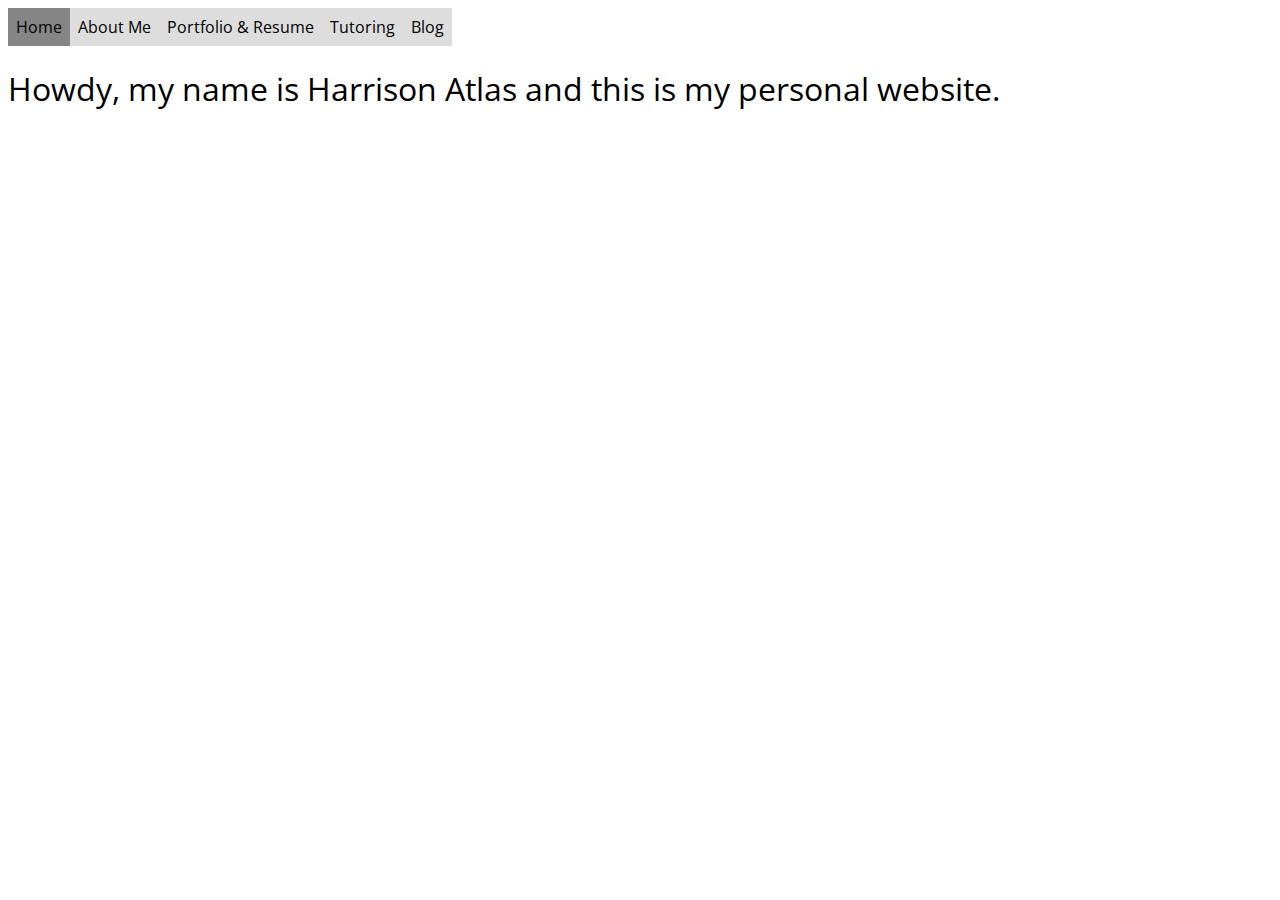
<file: index.html>
<!doctype html>

<html>
    <head>
        <meta charset="utf-8">
        <!-- Load external CSS styles -->
        <link rel="preconnect" href="https://fonts.googleapis.com">
        <link rel="preconnect" href="https://fonts.gstatic.com" crossorigin>
        <link href="https://fonts.googleapis.com/css2?family=Open+Sans:wght@300&display=swap" rel="stylesheet">
        <link rel="stylesheet" href="styles.css">

    </head>

    <body>
        
        <!-- Load external JavaScript -->
        <script src="scripts.js"></script>
        <ul>
            <li><a class="active" href="index.html">Home</a></li>
            <li><a href="aboutme.html">About Me</a></li>
            <li><a href="#portfolio">Portfolio & Resume</a></li>
            <li><a href="#tutoring">Tutoring</a></li>
            <li><a href="#blog">Blog</a></li>

        </ul>
        <h1> Howdy, my name is Harrison Atlas and this is my personal website.</h1>
    </body>
</html>
</file>
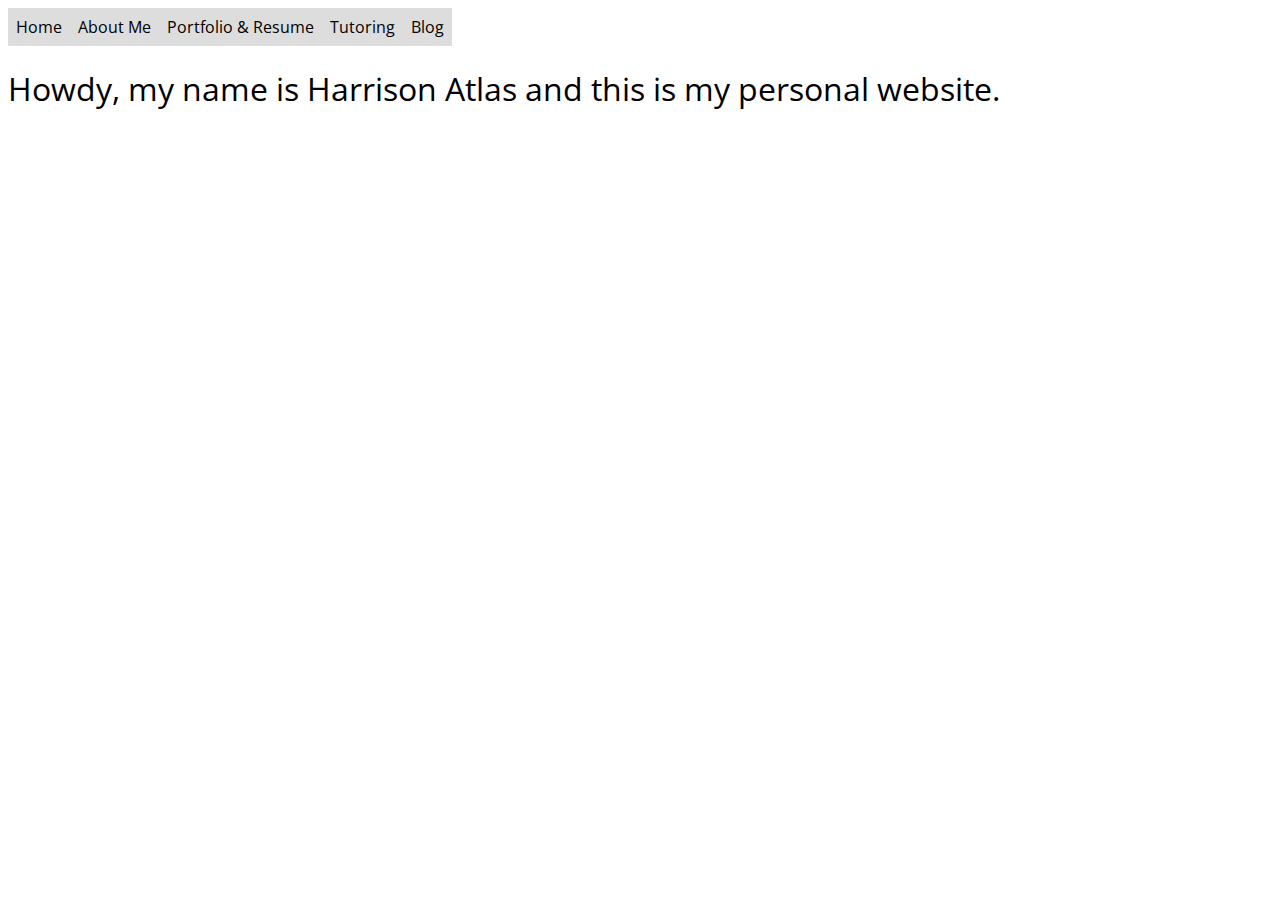
<file: websitefilefolder/index.html>
<!doctype html>

<html>
    <head>
        <meta charset="utf-8">
        <!-- Load external CSS styles -->
        <link rel="preconnect" href="https://fonts.googleapis.com">
        <link rel="preconnect" href="https://fonts.gstatic.com" crossorigin>
        <link href="https://fonts.googleapis.com/css2?family=Open+Sans:wght@300&display=swap" rel="stylesheet">
        <link rel="stylesheet" href="styles.css">

    </head>

    <body>
        
        <!-- Load external JavaScript -->
        <script src="scripts.js"></script>
        <ul>
            <li><a href="#home">Home</a></li>
            <li><a href="#news">About Me</a></li>
            <li><a href="#contact">Portfolio & Resume</a></li>
            <li><a href="#about">Tutoring</a></li>
            <li><a href="#blog">Blog</a></li>

        </ul>
        <h1> Howdy, my name is Harrison Atlas and this is my personal website.</h1>
    </body>
</html>
</file>
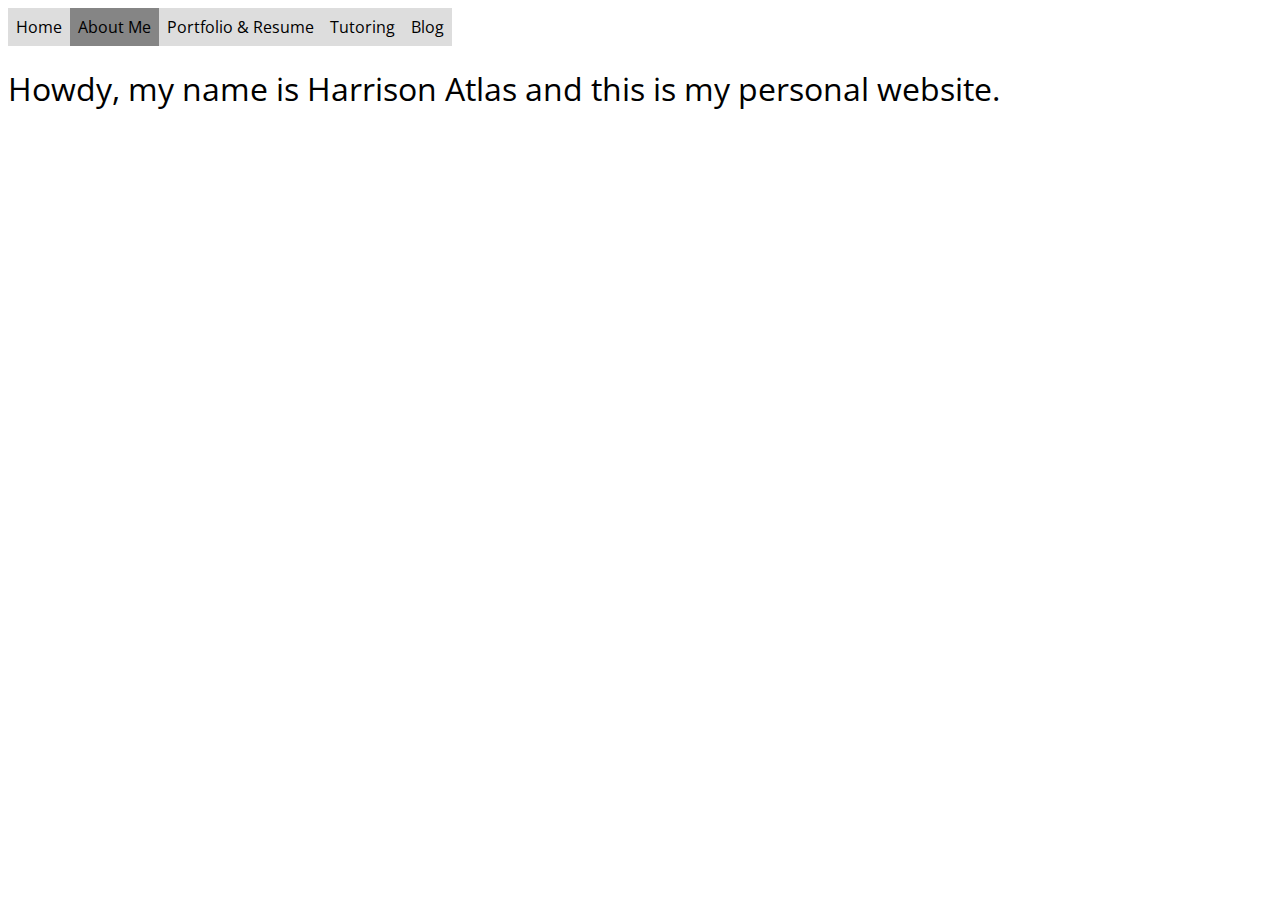
<file: aboutme.html>
<!doctype html>

<html>
    <head>
        <meta charset="utf-8">
        <!-- Load external CSS styles -->
        <link rel="preconnect" href="https://fonts.googleapis.com">
        <link rel="preconnect" href="https://fonts.gstatic.com" crossorigin>
        <link href="https://fonts.googleapis.com/css2?family=Open+Sans:wght@300&display=swap" rel="stylesheet">
        <link rel="stylesheet" href="styles.css">

    </head>

    <body>
        
        <!-- Load external JavaScript -->
        <script src="scripts.js"></script>
        <ul>
            <li><a href="index.html">Home</a></li>
            <li><a class="active" href="aboutme.html">About Me</a></li>
            <li><a href="#portfolio">Portfolio & Resume</a></li>
            <li><a href="#tutoring">Tutoring</a></li>
            <li><a href="#blog">Blog</a></li>

        </ul>
        <h1> Howdy, my name is Harrison Atlas and this is my personal website.</h1>
    </body>
</html>
</file>
<file: styles.css>
/* Place your CSS styles in this file */

h1 {
    text-align: left;
    font-family: "Open Sans", sans-serif;
    font-weight: normal;
}
ul {
  list-style-type: none;
  margin: 0;
  padding: 0;
  overflow: hidden;
}

li {
  float: left;
  font-family: "Open Sans", sans-serif;
}

li a:link, li a:visited {
  display: block;
  color: black;
  text-decoration: none;
  padding: 8px;
  background-color: #dddddd;
}

li a:hover, li a:active {
  display: block;
  color: black;
  text-decoration: none;
  padding: 8px;
  background-color: #858585;
}

li a.active {
  background-color: #858585;
}
</file>
<file: websitefilefolder/styles.css>
/* Place your CSS styles in this file */

h1 {
    text-align: left;
    font-family: "Open Sans", sans-serif;
    font-weight: normal;
}
ul {
  list-style-type: none;
  margin: 0;
  padding: 0;
  overflow: hidden;
}

li {
  float: left;
  font-family: "Open Sans", sans-serif;
}

li a:link, li a:visited {
  display: block;
  color: black;
  text-decoration: none;
  padding: 8px;
  background-color: #dddddd;
}

li a:hover, li a:active{
  display: block;
  color: black;
  text-decoration: none;
  padding: 8px;
  background-color: #858585;
}
</file>
